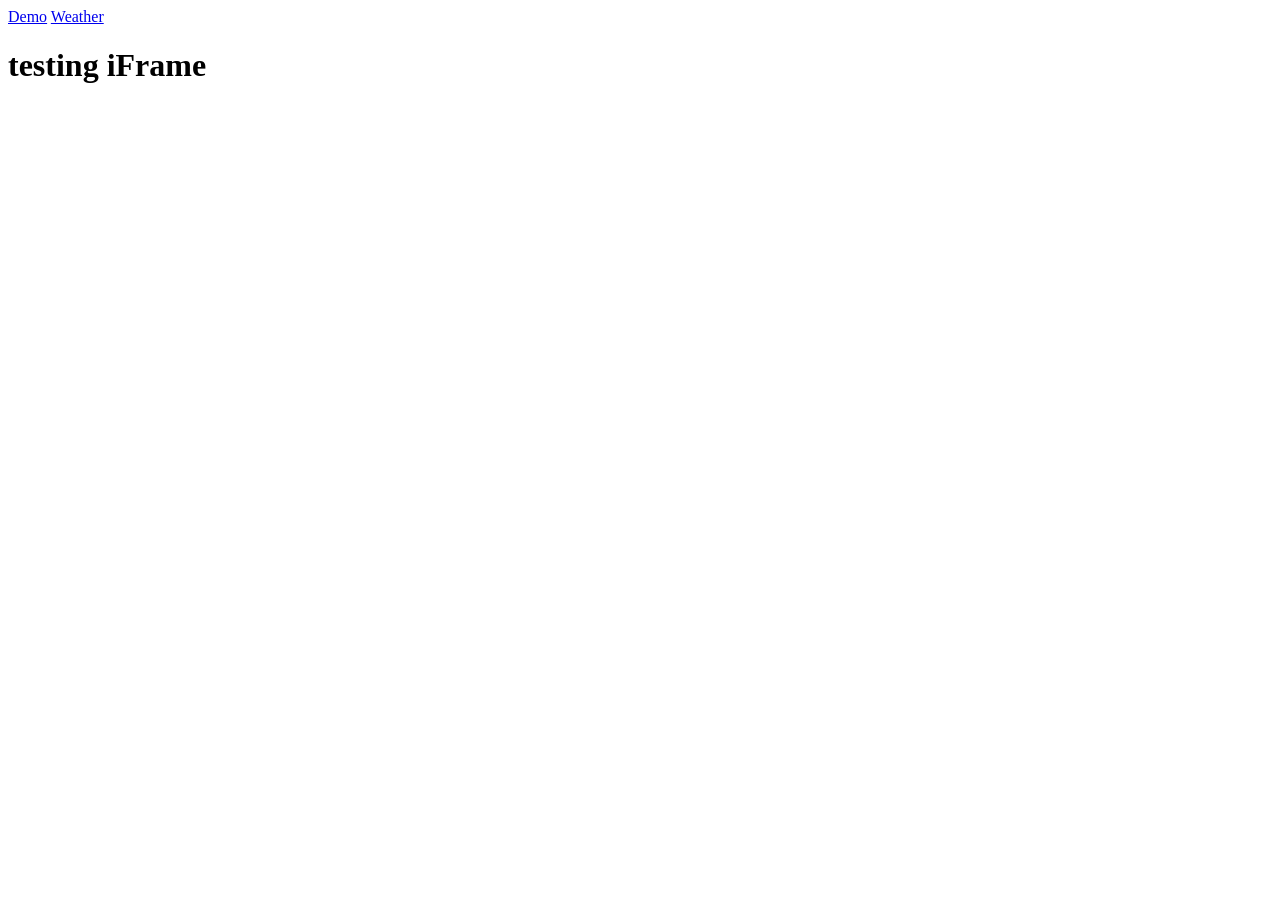
<file: index.html>
<!DOCTYPE html>
<html lang="en">
<head>
    <meta charset="UTF-8">
    <script src="html2canvas.min.js"></script>
    <script src="iframe.js"></script>
    <meta name="viewport" content="width=device-width, initial-scale=1.0">
    <title>Document</title>
</head>
<body>
    <a href="Weather/demo/index.html">Demo</a>
    <a href="Weather/index.html">Weather</a>
    <h1>testing iFrame</h1>
    
</body>
</html>
</file>
